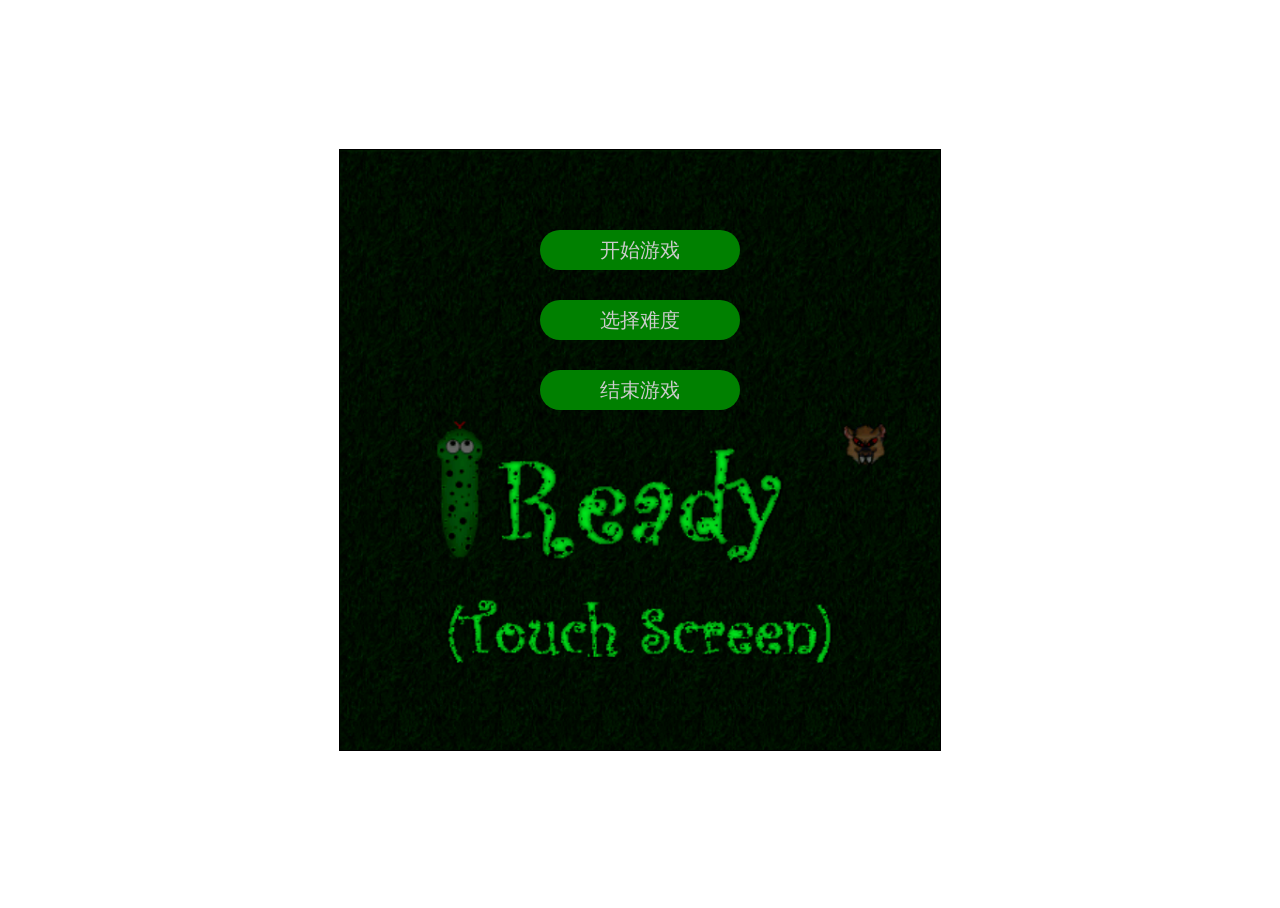
<file: index.html>
<!doctype html>
<html lang="en">
<head>
	
	<meta charset="UTF-8">
	<title>贪吃蛇</title>
	<link rel="stylesheet" href="css/snake.css">
	<script src="js/snake.js"></script>
</head>
<body>

	
    <div id="sence" >
		<div id="play">
			<div id="kaishi">开始游戏</div>
			<div id="guanka">选择难度</div>
			<div id="nandubox">
					<div id="nandu1"  class="nandu">初级</div>
					<div id="nandu2"  class="nandu">中级</div>
					<div id="nandu3"  class="nandu">高级</div>
					<div id="nandu4"  class="nandu">自定义难度</div>
			</div>
			<div id="likai">结束游戏</div>
		</div>
		<div id="chongxin">

			<div id="defen">本次得分:0分</div>
			<div id="dianji">重新开始</div>
			<div id="tuichu">结束游戏</div>

		</div>
		<div id="xishu">初级</div>
		<div id="zanting">暂停游戏</div>
		<div id="jixu">继续游戏</div>
		<div id="fenshu">0分</div>
		<div id="jieshu">退出游戏</div>
	</div>
	
</body>
</html>
</file>
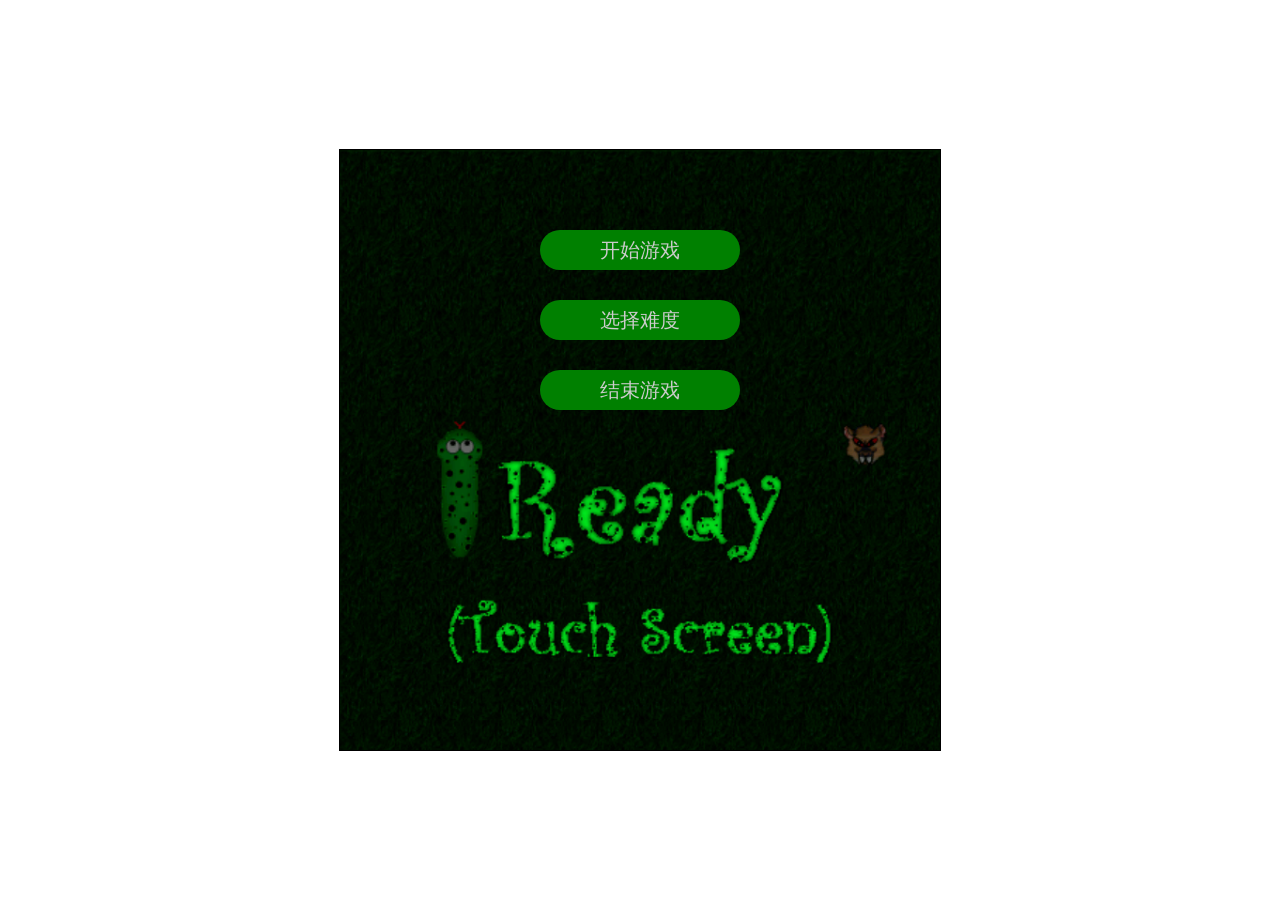
<file: snake.html>
<!doctype html>
<html lang="en">
<head>
	<meta charset="UTF-8">
	<title>Document</title>
	<link rel="stylesheet" href="css/snake.css">
	<script src="js/snake.js"></script>
</head>
<body>

	
    <div id="sence" >
		<div id="play">
			<div id="kaishi">开始游戏</div>
			<div id="guanka">选择难度</div>
			<div id="nandubox">
					<div id="nandu1"  class="nandu">初级</div>
					<div id="nandu2"  class="nandu">中级</div>
					<div id="nandu3"  class="nandu">高级</div>
					<div id="nandu4"  class="nandu">自定义难度</div>
			</div>
			<div id="likai">结束游戏</div>
		</div>
		<div id="chongxin">

			<div id="defen">本次得分:0分</div>
			<div id="dianji">重新开始</div>
			<div id="tuichu">结束游戏</div>

		</div>
		<div id="xishu">初级</div>
		<div id="zanting">暂停游戏</div>
		<div id="jixu">继续游戏</div>
		<div id="fenshu">0分</div>
		<div id="jieshu">退出游戏</div>
	</div>
	
</body>
</html>
</file>
<file: css/snake.css>
html,body{
	height: 100%;
	overflow: hidden;
	
}
#sence{
	width: 600px;
	height: 600px;
	background: url("../img/gezi2.png") no-repeat center center;
	background-size: cover;
	border: 1px solid black;
	position: fixed;
    left: 0;
	right: 0;
	top: 0;
	bottom: 0;
	margin: auto;

}

.gezi{
	width: 30px;
	height: 30px;

	/*margin-right: 1px;*/
	/*margin-bottom: 1px;*/
	float: left;

}

.she{
	background: green;
	background: url("../img/shen_03.png") no-repeat center center;
	background-size: cover;



}
.shetou{
    border-radius: 50%;
	background: url("../img/tou_04.png") no-repeat center center;
	background-size: cover;


}
.shewei{
    border-radius:33% ;
	background: url("../img/shen_03.png") no-repeat center center;


}

.shiwu{

	background: url("../img/shiwu.png") no-repeat center center;
	background-size: cover;
}

#play{
		width: 100%;
		height: 100%;
		background: #333;
		position: absolute;
		left: 0;
		top:0;
		background: url("../img/banner_02.png") no-repeat center center;
		background-size: cover;
	}


	#kaishi,#guanka,#likai{
	width: 200px;
	height: 40px;
	line-height: 40px;
	text-align: center;
	font-size: 20px;
	color: #ccc;
	margin: 0 auto;
	margin-top: 30px;
	background: green;
	border-radius: 20px;
	cursor: pointer;

}


#nandubox{
  
   margin: 0 auto;
  
   width: 200px;

   display: none;

   z-index: 300;
}
#nandu1,#nandu2,#nandu3,#nandu4{
  background: #003000;
  width: 100px;
  height: 30px;
  margin: 0 auto;
  margin-top: 20px;
  line-height: 30px;
  border-radius: 20px;
  cursor: pointer;
  text-align: center;
  color: #ccc;
  opacity: 0.8;
}
#nandu4{
	width: 150px; 
}


#kaishi{
	margin-top:80px;
}




#guanka{
	position: relative;
}

#chongxin{
	width: 100%;
	height: 100%;
	background: #333;
	cursor: pointer;
	display: none;
	position: absolute;
	left: 0;
	top:0;

	background: url("../img/gezi2.png") no-repeat center center;
	background-size: cover;

}

#defen,#dianji,#tuichu{
	width: 200px;
	height: 40px;
	line-height: 40px;
	text-align: center;
	font-size: 20px;
	color: #ccc;
	margin: 0 auto;
}
#defen{
	margin-top: 100px;
	font-size: 20px;
}

#dianji,#tuichu{
	margin-top: 30px;
   background:green; 
   border-radius: 20px;
}


#xishu{
	position: absolute;
	width: 100px;
	height: 30px;
	border-radius: 20px;
	background: green;
	text-align: center;
	line-height: 30px;
	right:-150px ;
	color: #fff;
	top:50px;
	cursor: pointer;
	display: none;

}


#zanting{
	position: absolute;
	width: 100px;
	height: 30px;
	border-radius: 20px;
	background: red;
	text-align: center;
	line-height: 30px;
	right:-150px ;
	color: #fff;
	top:100px;
	cursor: pointer;
	display: none;

}

#jixu{
	position: absolute;
	width: 100px;
	height: 30px;
	border-radius: 20px;
	background: green;
	text-align: center;
	line-height: 30px;
	right:-150px ;
	color: #fff;
	top:100px;
	cursor: pointer;
	display: none;
}

#fenshu{
	position: absolute;
	width: 100px;
	height: 30px;
	border-radius: 20px;
	background: green;
	text-align: center;
	line-height: 30px;
	right:-150px ;
	color: #fff;
	top:150px;
	cursor: pointer;
	display: none;
	
}

#jieshu{
	position: absolute;
	width: 100px;
	height: 30px;
	border-radius: 20px;
	background: #ccc;
	text-align: center;
	line-height: 30px;
	right:-150px ;
	color: #fff;
	top:200px;
	cursor: pointer;
	display: none;
	
}






#kaishi:hover,#guanka:hover,#likai:hover,#nandu1:hover,#nandu2:hover,#nandu3:hover,
#dianji:hover,#tuichu:hover,#nandu4:HOVER{
	background: #006000;
}
</file>
